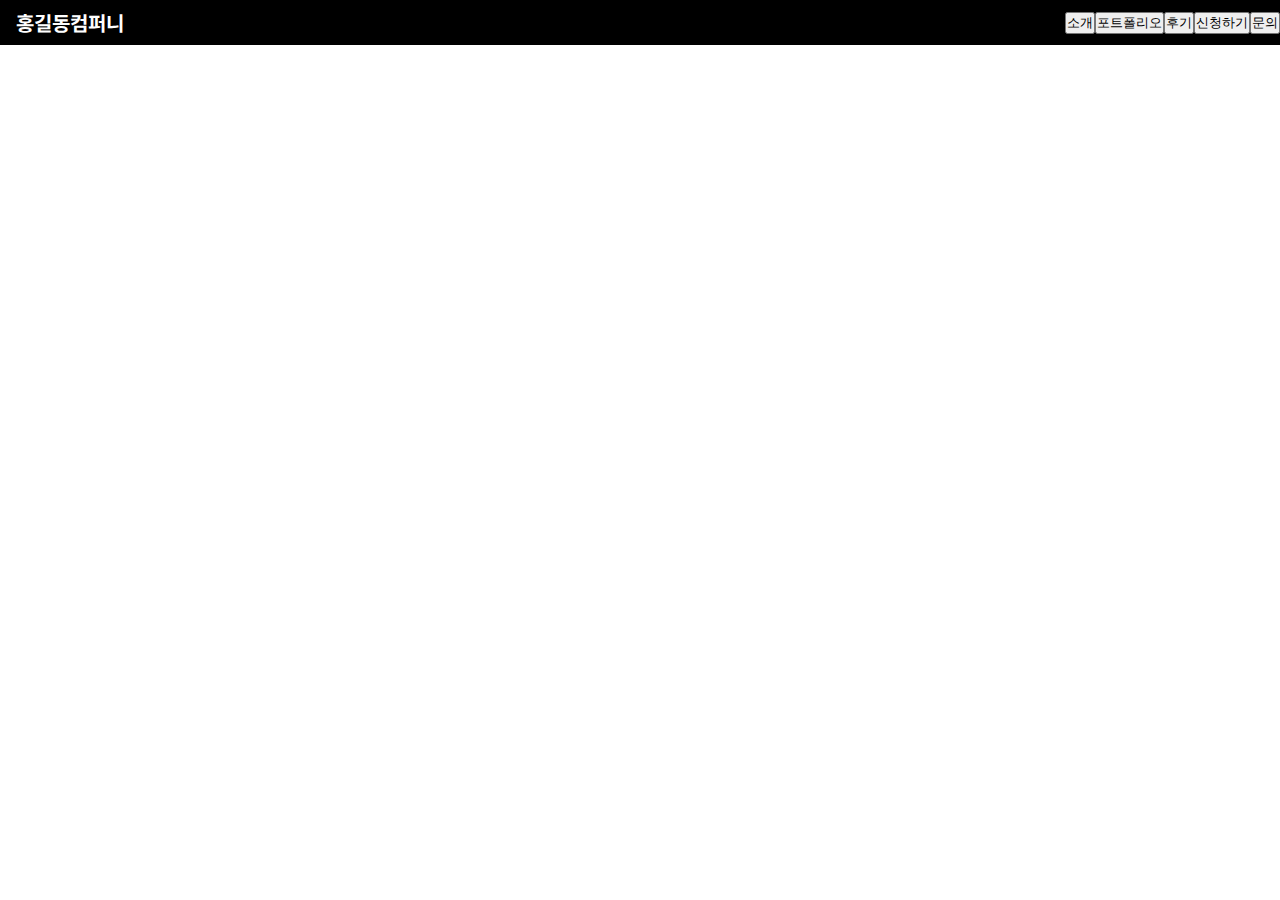
<file: 1-1/index.html>
<!DOCTYPE html>
<html lang="ko">
  <head>
    <meta charset="UTF-8" />
    <meta http-equiv="X-UA-Compatible" content="IE=edge" />
    <meta name="viewport" content="width=device-width, initial-scale=1.0" />
    <title>과제1</title>
    <link rel="stylesheet" href="style.css" />
    <link
      rel="stylesheet"
      href="https://cdnjs.cloudflare.com/ajax/libs/font-awesome/5.8.2/css/all.min.css"
    />
    <link rel="preconnect" href="https://fonts.gstatic.com" />
    <link
      rel="stylesheet"
      href="https://fonts.googleapis.com/css2?family=Noto+Sans+KR:wght@100;300;400;500;700;900&display=swap"
    />
  </head>
  <body>
    <nav>
      <div class="logo-name">
        <span class="logo-container"><i class="fab fa-apple"></i></span>
        <h1 class="name">홍길동컴퍼니</h1>
      </div>

      <ul class="menu-list">
        <li class="menu-list"><button>소개</button></li>
        <li class="menu-list"><button>포트폴리오</button></li>
        <li class="menu-list"><button>후기</button></li>
        <li class="menu-list"><button>신청하기</button></li>
        <li class="menu-list"><button>문의</button></li>
      </ul>

      <span class="hamberger"><i class="fas fa-bars"></i></span>
    </nav>
  </body>
</html>
</file>
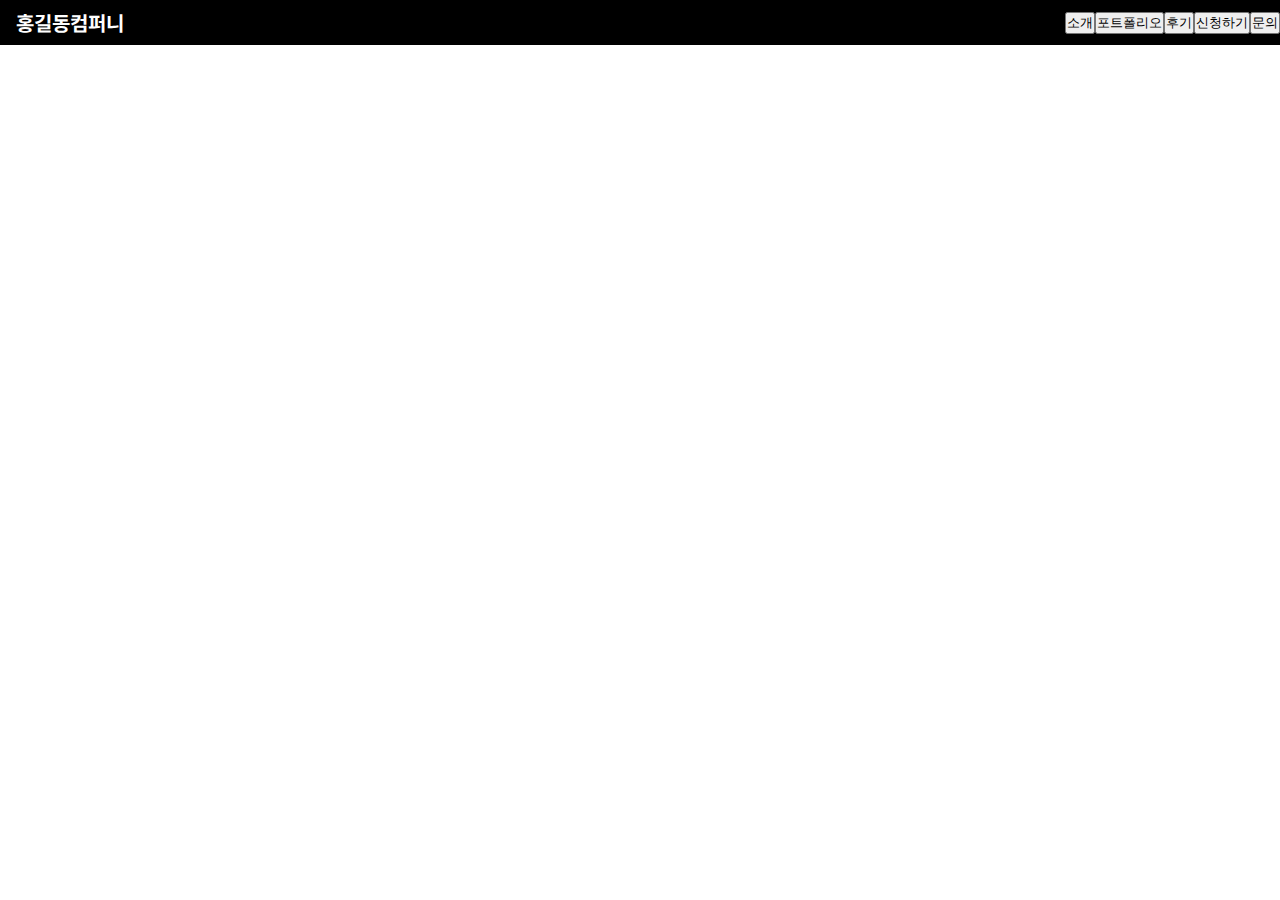
<file: 1-2/index.html>
<!DOCTYPE html>
<html lang="ko">
<head>
    <meta charset="UTF-8">
    <meta http-equiv="X-UA-Compatible" content="IE=edge">
    <meta name="viewport" content="width=device-width, initial-scale=1.0">
    <title>과제1</title>
    <link rel="stylesheet" href="style.css">
    <link rel="stylesheet" href="https://cdnjs.cloudflare.com/ajax/libs/font-awesome/5.8.2/css/all.min.css">
    <link rel="preconnect" href="https://fonts.gstatic.com">
    <link rel="stylesheet" href="https://fonts.googleapis.com/css2?family=Noto+Sans+KR:wght@100;300;400;500;700;900&display=swap">
</head>
<body>
    <nav>
        <div class="logo-name">
            <span class="logo-container"><i class="fab fa-apple"></i></span>
            <h1 class="name">홍길동컴퍼니</h1>
        </div>

        <ul class="menu-list">
            <li class="menu-list"><button>소개</button></li>
            <li class="menu-list"><button>포트폴리오</button></li>
            <li class="menu-list"><button>후기</button></li>
            <li class="menu-list"><button>신청하기</button></li>
            <li class="menu-list"><button>문의</button></li>
        </ul>

        <span class="hamberger"><i class="fas fa-bars"></i></span>
    </nav>
</body>
</html>
</file>
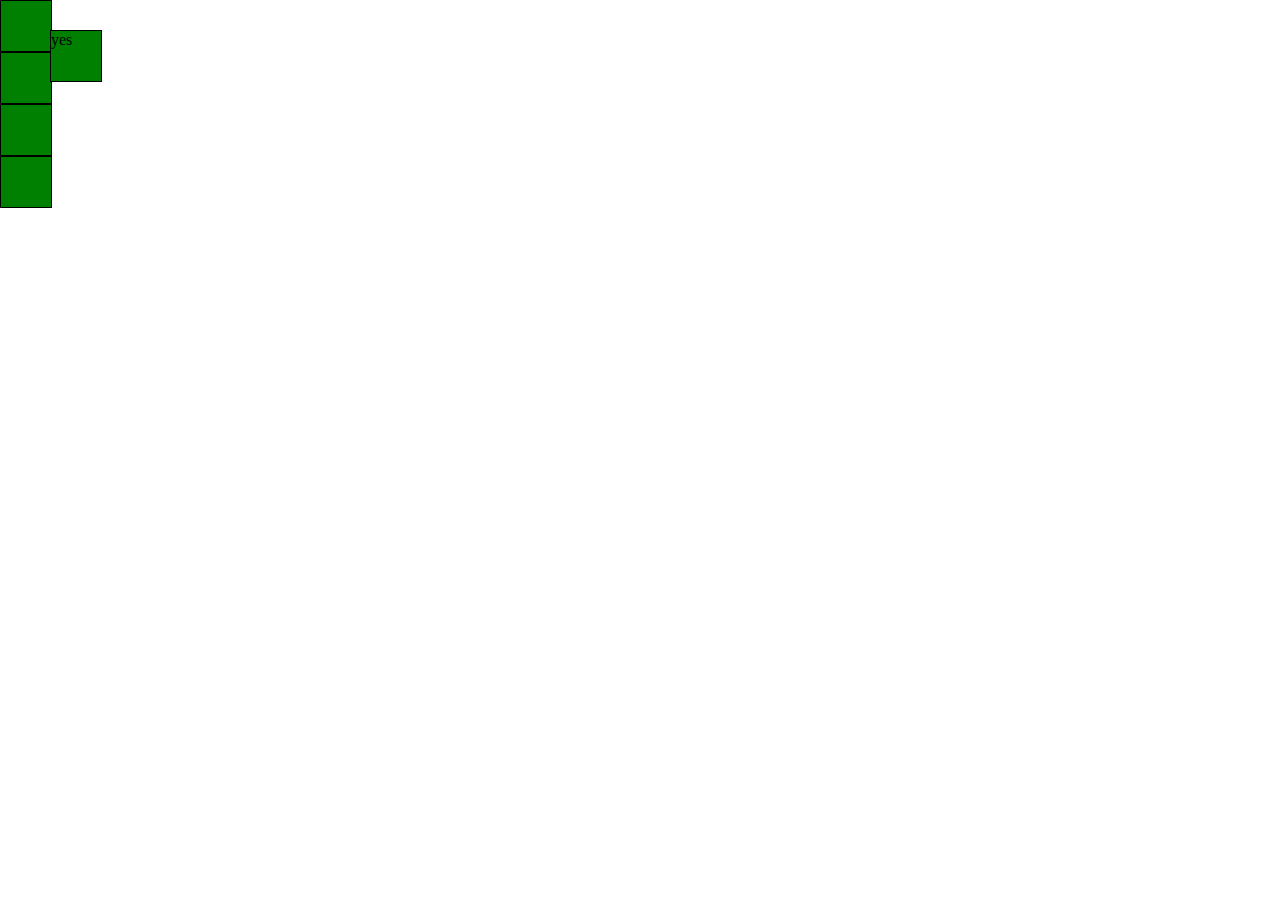
<file: box.html>
<!DOCTYPE html>
<html lang="en">
<head>
    <meta charset="UTF-8">
    <meta http-equiv="X-UA-Compatible" content="IE=edge">
    <meta name="viewport" content="width=, initial-scale=1.0">
    <title>Document</title>
    <link rel="stylesheet" href="box.css">
</head>
<body>
    <div></div>
    <div></div>
    <div class="yes">yes</div>
    <div></div>
    <div></div>
</body>
</html>
</file>
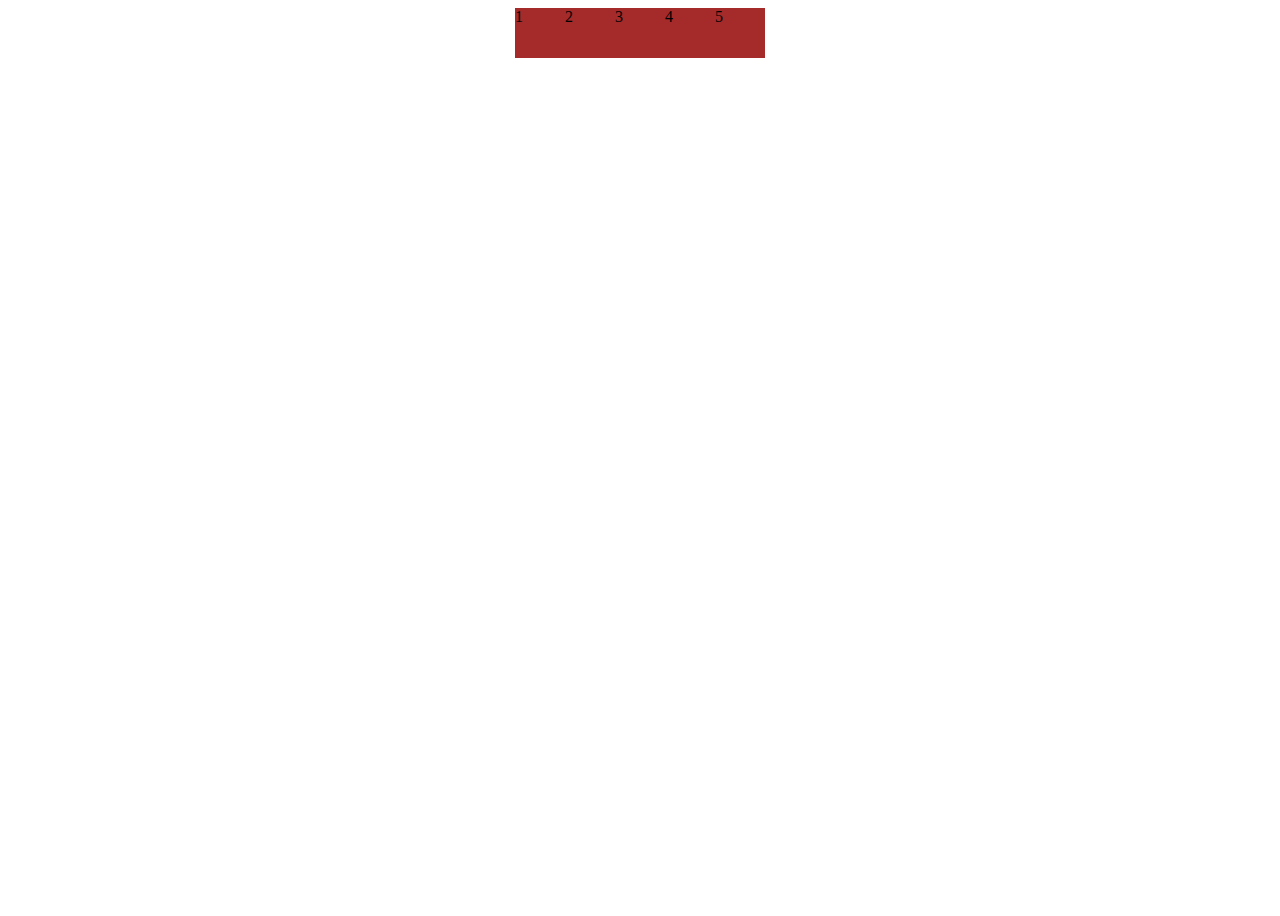
<file: flex.html>
<!DOCTYPE html>
<html lang="en">
<head>
    <meta charset="UTF-8">
    <meta http-equiv="X-UA-Compatible" content="IE=edge">
    <meta name="viewport" content="width=device-width, initial-scale=1.0">
    <title>flex</title>
    <link rel="stylesheet" href="flex.css">
</head>
<body>
    <div class="container">
        <div>1</div>
        <div>2</div>
        <div>3</div>
        <div>4</div>
        <div>5</div>
      </div>
</body>
</html>
</file>
<file: 1-1/style.css>
* {
    margin: 0;
    padding: 0;
    box-sizing: border-box;
  }
  
  html {
    font-size: 10px;
    font-family: "Noto Sans KR", sans-serif;
  }
  
  nav {
    display: flex;
    flex-direction: row;
    justify-content: space-between;
    background-color: black;
  }
  
  div.logo-name {
    display: flex;
    flex-direction: row;
    align-items: center;
  }
  
  sapn.logo-container > i {
    font-size: 2rem;
    padding: 8px;
    color: red;
  }
  
  h1.name {
    font-size: 2rem;
    padding: 8px;
    color: white;
  }
  
  ul.menu-list {
    list-style: none;
    display: flex;
    flex-direction: row;
    align-items: center;
  }
  
  li.menu > button {
    background: none;
    border: none;
    font-size: 1.5rem;
    cursor: pointer;
    padding: 8px;
    color: white;
  }
  
  span.hamberger {
    display: none;
    color: white;
    font-size: 1rem;
  }
  
  /* 노트북 */
  @media screen and (max-width: 992px) {
    span.logo-container > i {
      font-size: 1.5rem;
      padding: 8px;
    }
  
    h1.name {
      font-size: 1.5rem;
      padding: 8px;
    }
  
    li.menu > button {
      font-size: 1rem;
      padding: 8px;
    }
  }
  
  /* 모바일 */
  @media screen and (max-width: 576px) {
    ul.menu-list {
      display: none;
    }
  
    span.hamberger {
      display: inline;
      position: absolute;
      top: 12px;
      right: 8px;
    }
  }
</file>
<file: 1-2/style.css>
* {
    margin: 0;
    padding: 0;
    box-sizing: border-box;
}

html {
    font-size: 10px;
    font-family: "Noto Sans KR", sans-serif;
}

nav {
    display: flex;
    flex-direction: row;
    justify-content: space-between;
    background-color: black;
}

div.logo-name {
    display: flex;
    flex-direction: row;
    align-items: center;
}

sapn.logo-container > i {
    font-size: 2rem;
    padding: 8px;
    color: red;
}

h1.name {
    font-size: 2rem;
    padding: 8px;
    color: white;
}

ul.menu-list {
    list-style: none;
    display: flex;
    flex-direction: row;
    align-items: center;
}

li.menu > button {
    background: none;
    border: none;
    font-size: 1.5rem;
    cursor: pointer;
    padding: 8px;
    color: white;
}

span.hamberger {
    display: none;
    color: white;
    font-size: 1rem;
}

/* 노트북 */
@media screen and (max-width: 992px) {
    span.logo-container > i {
      font-size: 1.5rem;
      padding: 8px;
    }
  
    h1.name {
      font-size: 1.5rem;
      padding: 8px;
    }
  
    li.menu > button {
      font-size: 1rem;
      padding: 8px;
    }
  }
  
  /* 모바일 */
  @media screen and (max-width: 576px) {
    ul.menu-list {
      display: none;
    }
  
    span.hamberger {
      display: inline;
      position: absolute;
      top: 12px;
      right: 8px;
    }
  }
</file>
<file: box.css>
* {
    padding: 0;
    margin: 0;
  }

  div {
    background-color: green;
    border: 1px solid black;
    width: 50px;
    height: 50px;
  }

  .yes {
    position: fixed;
    left: 50px;
    top: 30px;
  }
</file>
<file: flex.css>
.container {
    height: 100vh;
    display: flex;
    flex-direction: row;
    justify-content: center;
  }
  
  .container > div {
    width: 50px;
    height: 50px;
    background-color: brown;
  }
</file>
